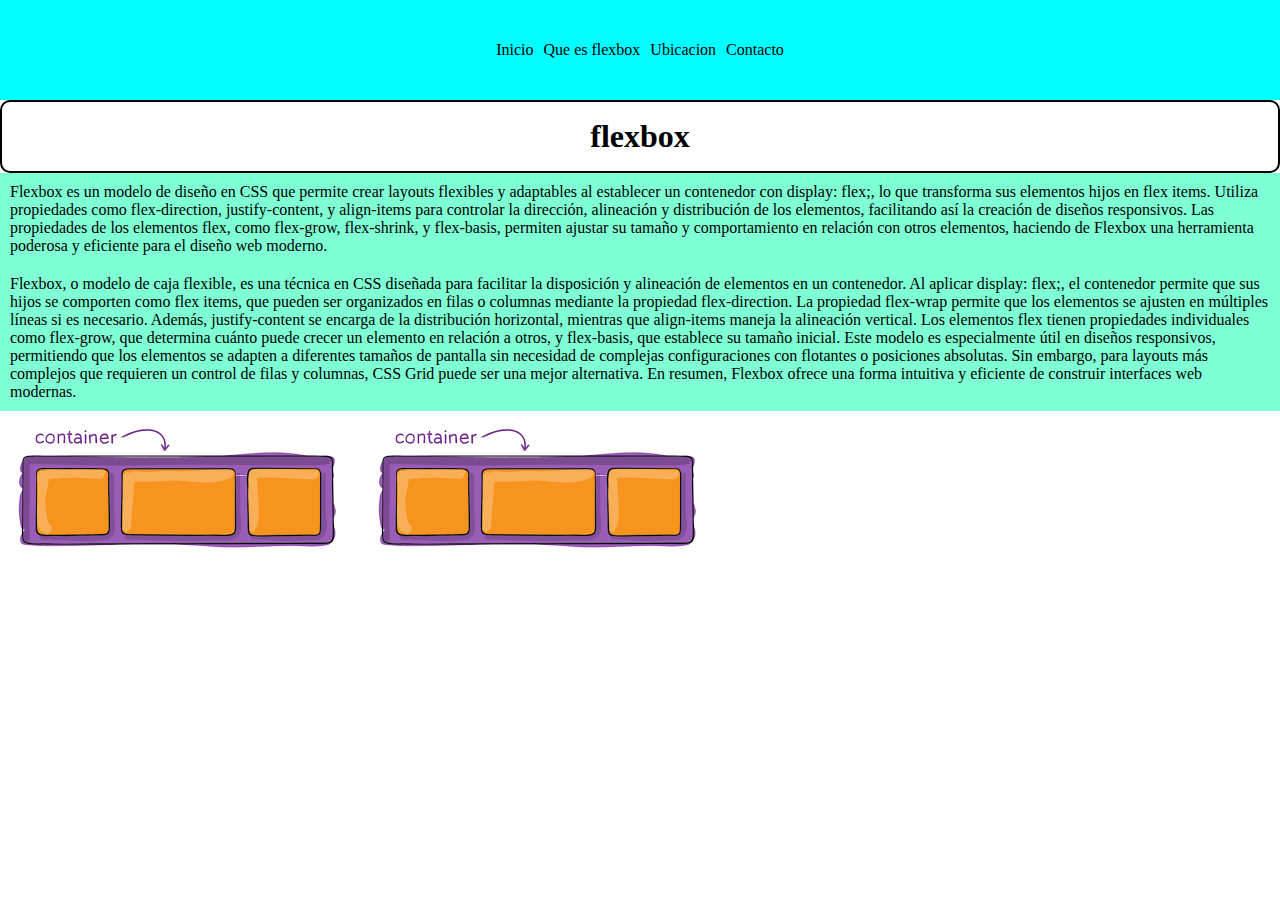
<file: index.html>
<!DOCTYPE html>
<html lang="en">

<head>
    <meta charset="UTF-8">
    <meta name="viewport" content="width=device-width, initial-scale=1.0">
    <title>Contenedores semanticos</title>
    <link rel="stylesheet" href="./estilos/estilos.css">
</head>

<body>
    <nav>
        <a href="">Inicio</a>
        <a href="">Que es flexbox</a>
        <a href="./ubicacion.html">Ubicacion</a>
        <a href="./contacto.html">Contacto</a>
    </nav>
    <h1>flexbox</h1>
    <div class="flexbox-info">
        <p>
            Flexbox es un modelo de diseño en CSS que permite crear layouts flexibles y adaptables al establecer un
            contenedor con display: flex;, lo que transforma sus elementos hijos en flex items. Utiliza propiedades como
            flex-direction, justify-content, y align-items para controlar la dirección, alineación y distribución de los
            elementos, facilitando así la creación de diseños responsivos. Las propiedades de los elementos flex, como
            flex-grow, flex-shrink, y flex-basis, permiten ajustar su tamaño y comportamiento en relación con otros
            elementos, haciendo de Flexbox una herramienta poderosa y eficiente para el diseño web moderno.</p>

    </div>
    <div>
        <p>Flexbox, o modelo de caja flexible, es una técnica en CSS diseñada para facilitar la disposición y alineación
            de elementos en un contenedor. Al aplicar display: flex;, el contenedor permite que sus hijos se comporten
            como flex items, que pueden ser organizados en filas o columnas mediante la propiedad flex-direction. La
            propiedad flex-wrap permite que los elementos se ajusten en múltiples líneas si es necesario. Además,
            justify-content se encarga de la distribución horizontal, mientras que align-items maneja la alineación
            vertical. Los elementos flex tienen propiedades individuales como flex-grow, que determina cuánto puede
            crecer un elemento en relación a otros, y flex-basis, que establece su tamaño inicial. Este modelo es
            especialmente útil en diseños responsivos, permitiendo que los elementos se adapten a diferentes tamaños de
            pantalla sin necesidad de complejas configuraciones con flotantes o posiciones absolutas. Sin embargo, para
            layouts más complejos que requieren un control de filas y columnas, CSS Grid puede ser una mejor
            alternativa. En resumen, Flexbox ofrece una forma intuitiva y eficiente de construir interfaces web
            modernas.</p>
    </div>
    <div class="dual-pic">
        <img src="./img/images.png" alt="flexbox">
        <img src="./img/images.png" alt="flexbox">
    </div>
</body>

</html>
</file>
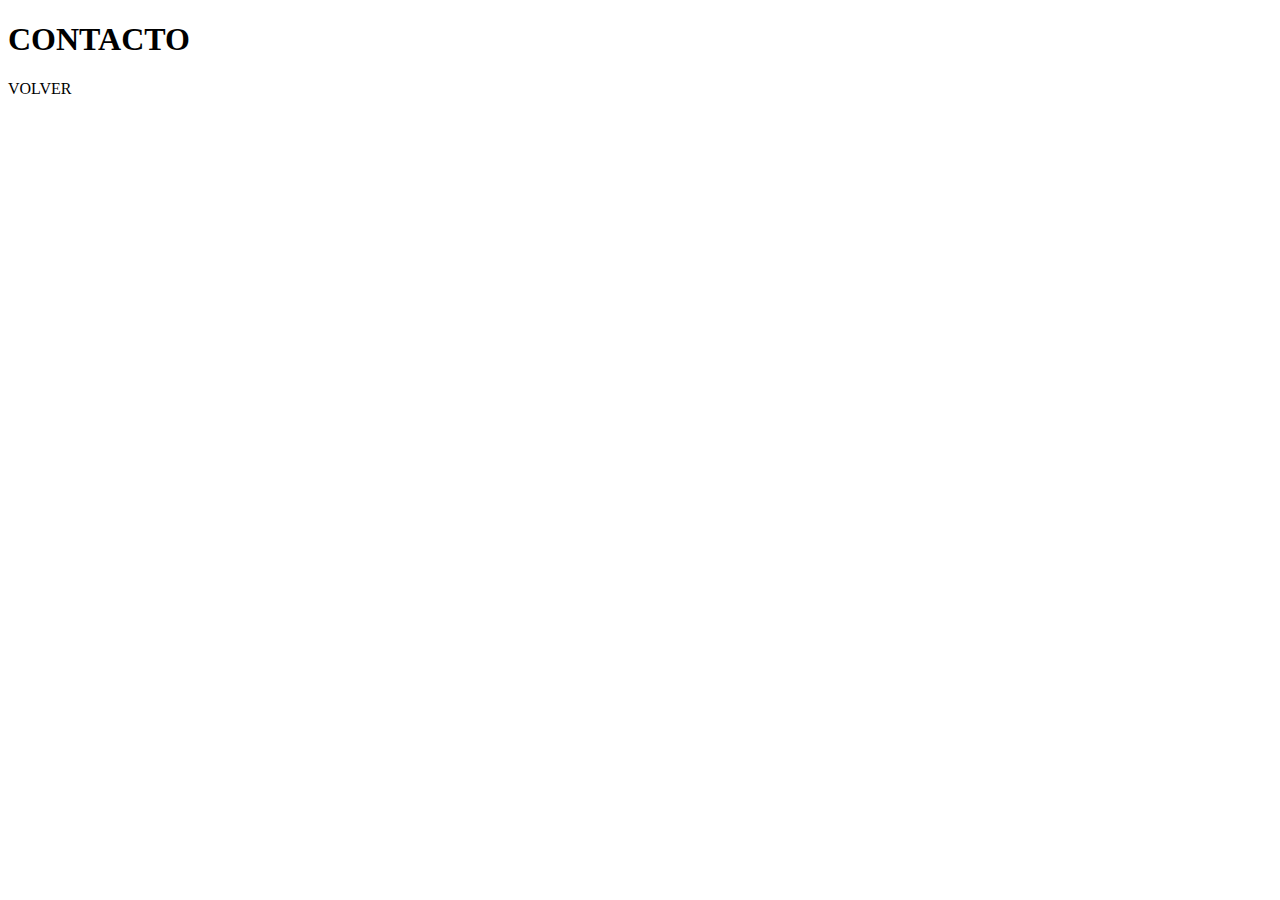
<file: contacto.html>
<!DOCTYPE html>
<html lang="en">

<head>
    <meta charset="UTF-8">
    <meta name="viewport" content="width=device-width, initial-scale=1.0">
    <title>Document</title>
    <link rel="stylesheet" href="./estilos/ubicacion.css">
</head>

<body>
    <h1>CONTACTO</h1>
    <a href="./index.html">VOLVER</a>
</body>

</html>
</file>
<file: estilos/estilos.css>
* {
    margin: 0;
    padding: 0;
    box-sizing: border-box;
}

nav {
    background-color: aqua;


    padding: 15px 0;

    display: flex;


    flex-flow: row wrap;


    justify-content: center;


    align-items: center;


    gap: 10px;


    height: 100px;

    a {


        text-decoration: none;

        color: black
    }

    a:hover {
        scale: 1.1;
        transition: all 500ms;
        font-weight: bolder;
    }
}

h1 {
    text-align: center;
    padding: 1rem;
    border: solid 2px black;
    border-radius: 10px;
}

p {
    padding: 10px;
    background-color: aquamarine;
}

div {
    img {
       flex: 1 1 300px;
       margin: auto;

    }
}
</file>
<file: estilos/ubicacion.css>
a {


    text-decoration: none;

    color: black
}

a:hover {
    scale: 1.1;
    transition: all 500ms;
    font-weight: bolder;
}
</file>
